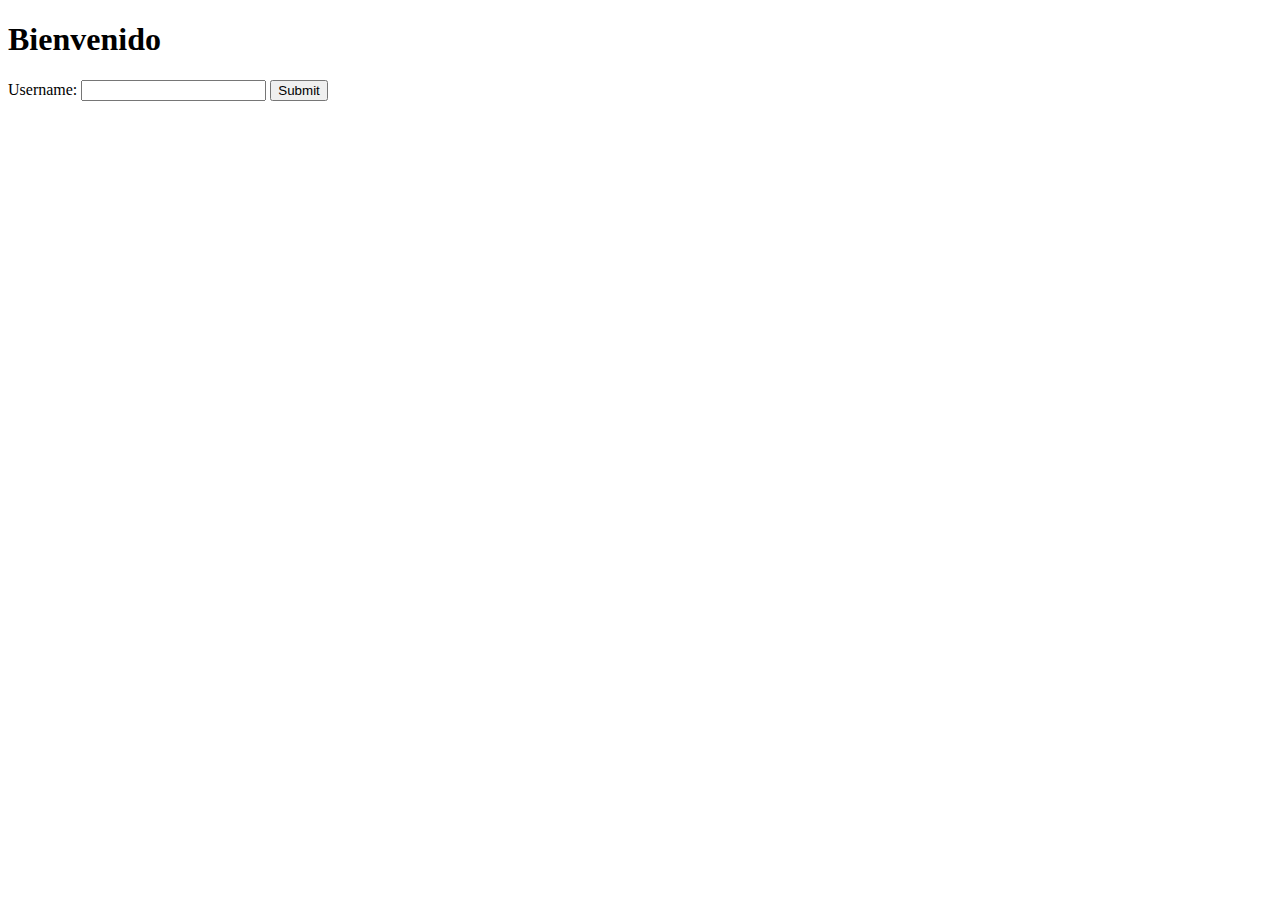
<file: index.html>
<!DOCTYPE html>
<html lang="en">
<head>
  <meta charset="UTF-8">
  <meta name="viewport" content="width=device-width, initial-scale=1.0">
  <title>Input user</title>
</head>
<body>
  <h1 id="myH1">Bienvenido</h1>
  <label>Username: </label>
  <input id="myText">
  <button id="mySubmit">Submit</button>

  <script src="index.js"></script>
</body>
</html>
</file>
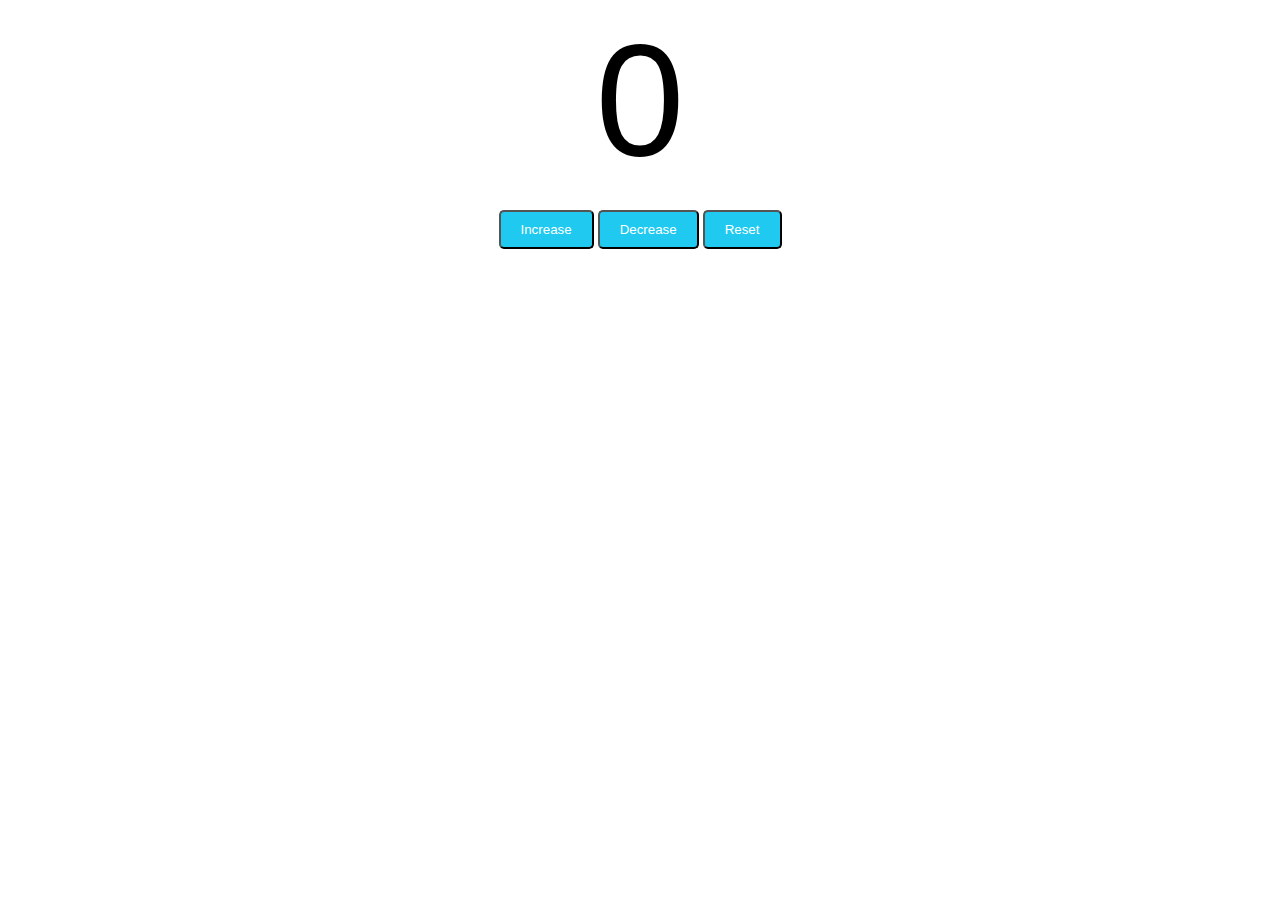
<file: counter-program/index.html>
<!DOCTYPE html>
<html lang="en">
<head>
  <meta charset="UTF-8">
  <meta name="viewport" content="width=device-width, initial-scale=1.0">
  <title>Counter</title>
  <link rel="stylesheet" href="../counter-program/stytle.css">
</head>
<body>

  <label id="countLabel">0</label><br>
  
  <div id="btnContainer">
    
    <button id="increaseBtn" class="buttons">Increase</button>
    <button id="decreaseBtn" class="buttons">Decrease</button>
    <button id="resetBtn" class="buttons">Reset</button>

  </div>
  

  <script src="../counter-program/index.js"></script>

</body>
</html>
</file>
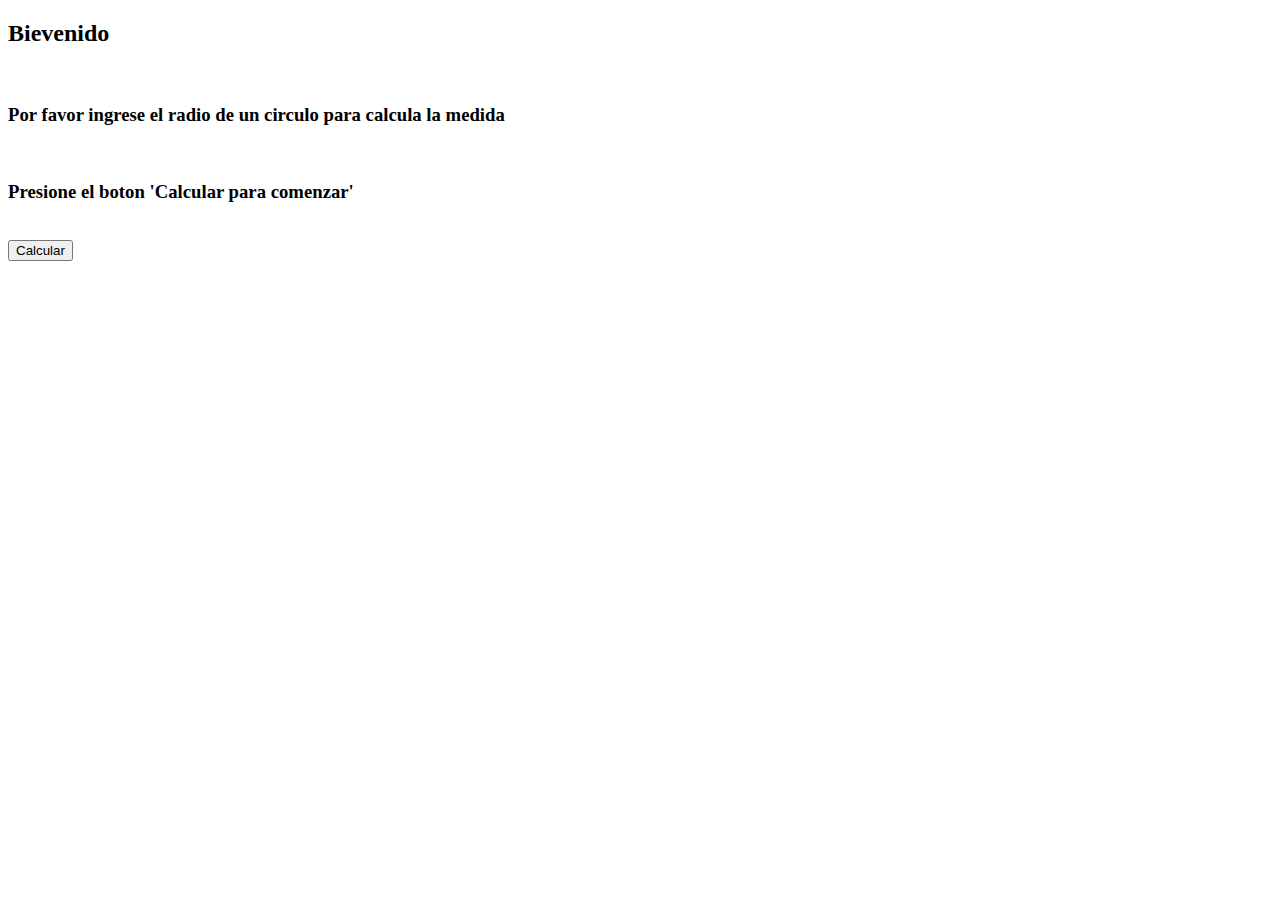
<file: conversion/index2.html>
<!DOCTYPE html>
<html lang="en">
<head>
  <meta charset="UTF-8">
  <meta name="viewport" content="width=device-width, initial-scale=1.0">
  <title>Segundo ejercicio de javascript</title>
</head>
<body>
  <h2>Bievenido</h2><br>
  <h3>Por favor ingrese el radio de un circulo para calcula la medida</h3><br>
  <h3>Presione el boton 'Calcular para comenzar'</h3><br>

  <button id="calcular">Calcular</button>

  <h3 id="medida"></h3>

  <script src="../conversion/index2.js"></script>
</body>
</html>
</file>
<file: counter-program/stytle.css>
#countLabel{
  display: block;
  font-size: 10em;
  text-align: center;
  font-family: Helvetica;
}


#btnContainer {
  text-align: center;
}

.buttons {
  padding: 10px 20px;
  font: 1.5em;
  color: white;
  background-color: rgb(32, 201, 239);
  border-radius: 5px;
  cursor: pointer;
  transition: background-color 0.25s;
}

.buttons:hover{
  background-color: rgb(3, 42, 125);
}
</file>
